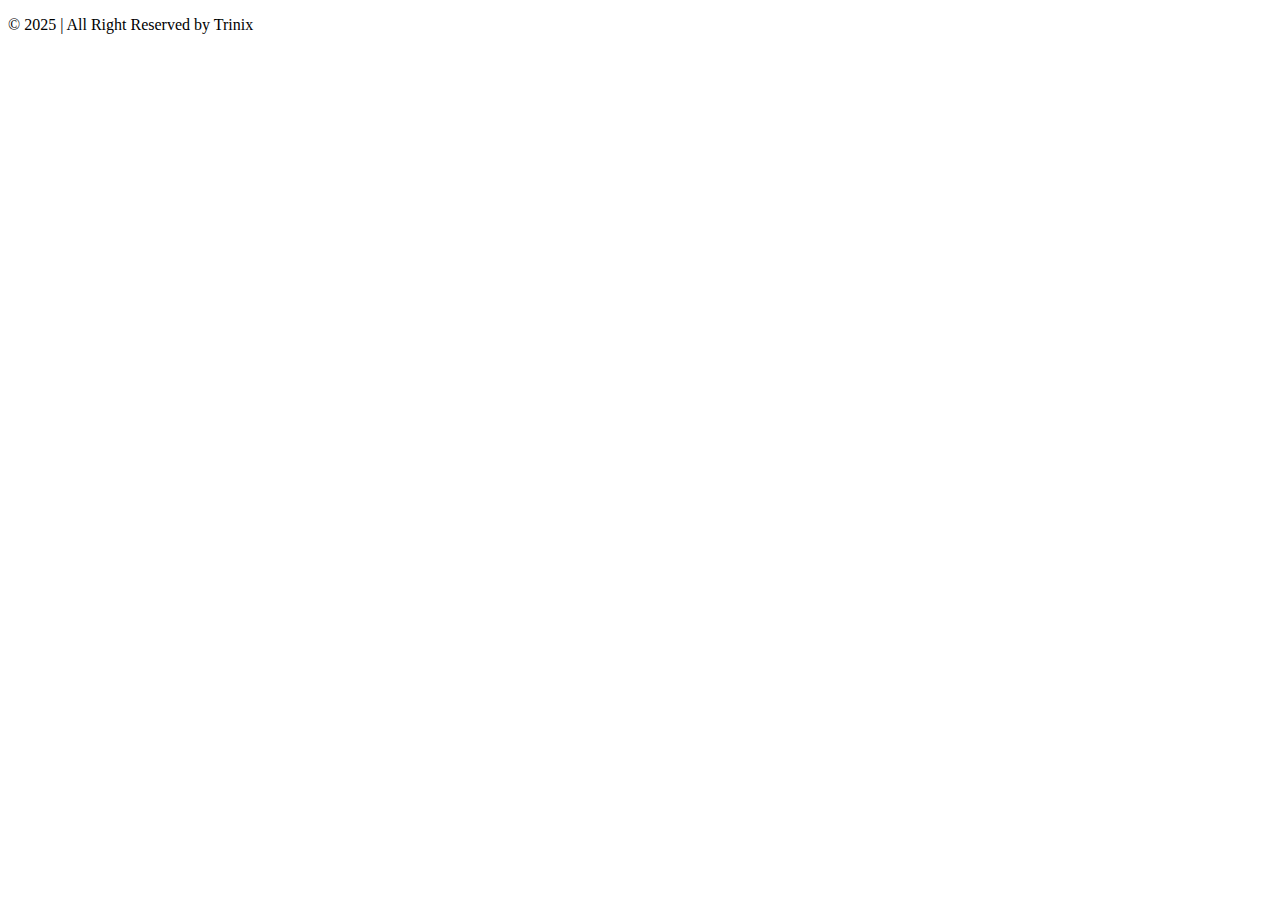
<file: footer.html>
<!DOCTYPE html>
<html lang="en">
<head>
    <meta charset="UTF-8">
    <meta name="viewport" content="width=device-width, initial-scale=1.0">
    <title>Document</title>
</head>
<body>
    <footer>
        <div>
            <p>&copy; 2025 | All Right Reserved by Trinix</p>
        </div>
    </footer>
</body>
</html>
</file>
